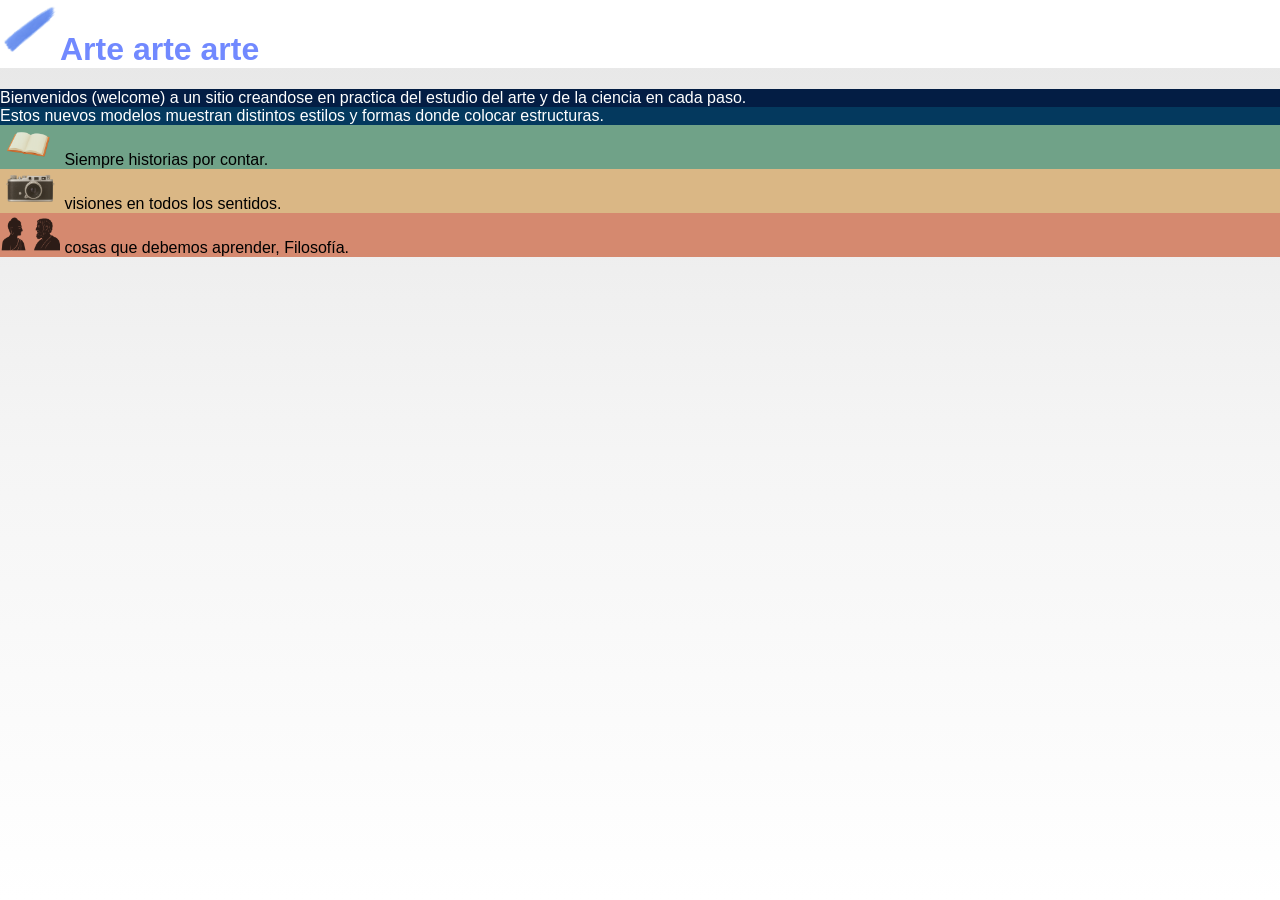
<file: index.html>
<html5>
<head>
  <link rel="stylesheet" href="Styles.css">
  <body>
  <div class="title"><h1><img class="icon" src="icon1.png">Arte arte arte</h></div>
  <div class="presentation">Bienvenidos (welcome) a un sitio creandose en practica del estudio del arte y de la ciencia en cada paso.</div>
  <div class="item__p item--first">
    Estos nuevos modelos muestran distintos 
    estilos y formas donde colocar estructuras.
    
  </div>
  <div class="item--second"><a href="index3.html"><img class="icon" src="iconbook.png"></a> Siempre historias por contar.</div>
  <div class="item--third"><a href="index4.html"><img class="icon" src="iconcamera.png"></a> visiones en todos los sentidos.</div>
  <div class="item--fourth"><a href="index2.html"><img class="icon" src="budaplaton.png" ></a> cosas que debemos aprender, Filosofía.</div>
  
  <script src="code.js"></script>
  </body>
  </head>
  </html>
</file>
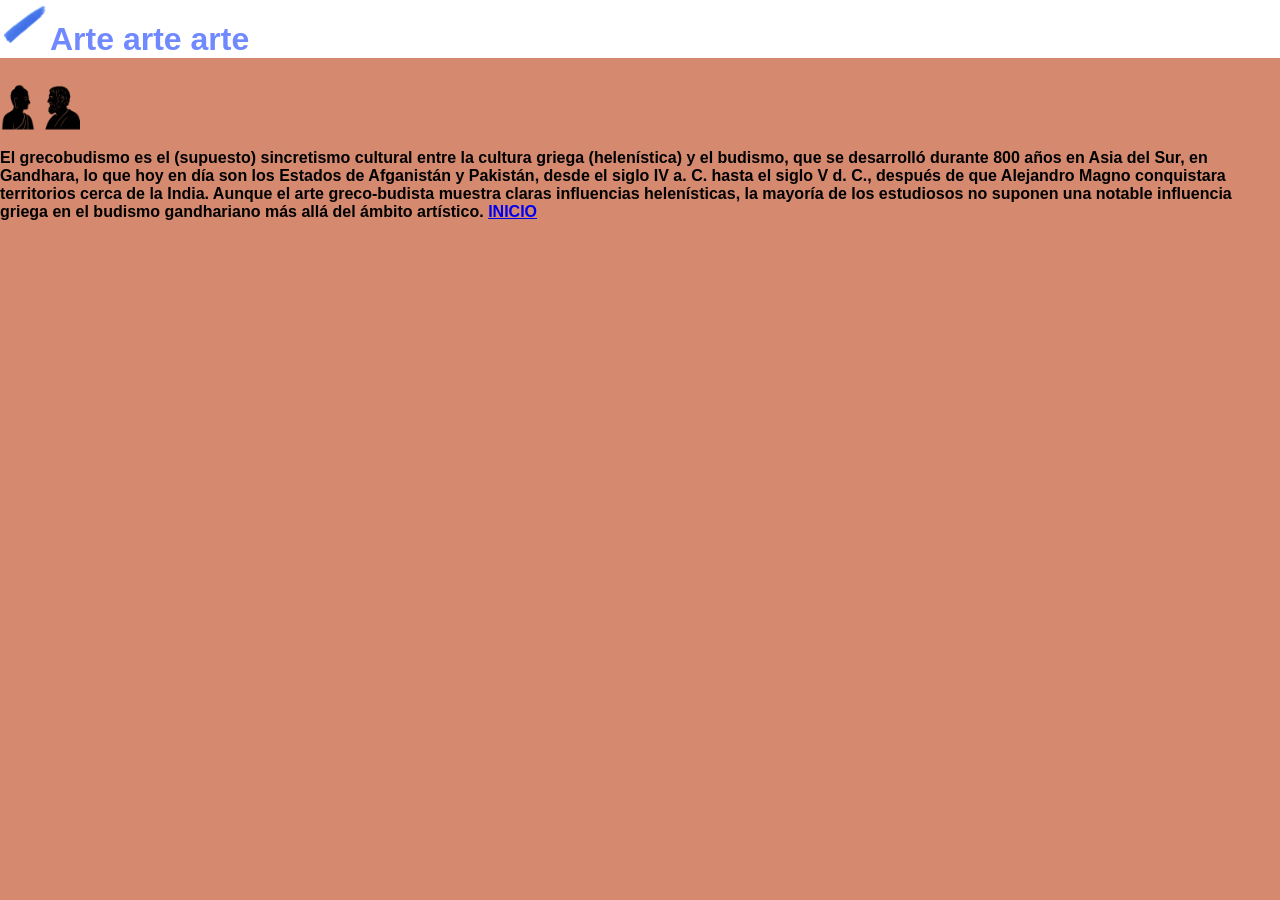
<file: index2.html>
<html5>
  <head>
    <link rel="stylesheet" href="Styles2.css">
    <body>
    <div class="title"><h1><img class="icon--title" src="icon1.png">Arte arte arte</h></div>
    <div><img class="icon icon--bp" src="budaplaton.png"></div>
    <p>El grecobudismo es el (supuesto) sincretismo cultural entre la cultura griega (helenística) y el budismo, que se desarrolló durante 800 años en Asia del Sur, en Gandhara, lo que hoy en día son los Estados de Afganistán y Pakistán, desde el siglo IV a. C. hasta el siglo V d. C., después de que Alejandro Magno conquistara territorios cerca de la India. Aunque el arte greco-budista muestra claras influencias helenísticas, la mayoría de los estudiosos no suponen una notable influencia griega en el budismo gandhariano más allá del ámbito artístico.

      <a href="index.html">INICIO</a>
    </p>
    </body>
  </head>
</html>
</file>
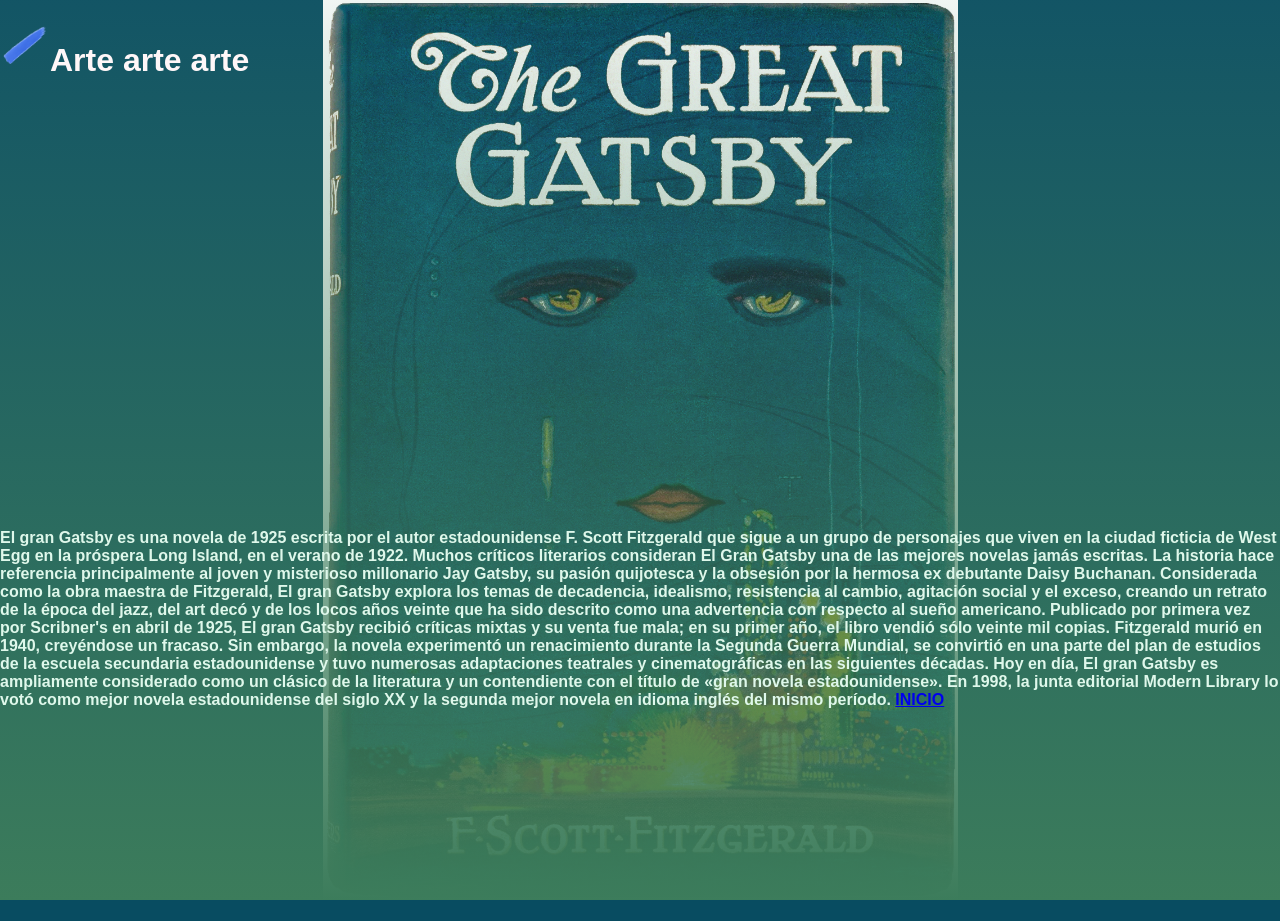
<file: index3.html>
<!DOCTYPE html>
<html lang="en">
<head>
    <meta charset="UTF-8">
    <meta name="viewport" content="width=device-width, initial-scale=1.0">
    <title>Document</title>
    <link rel="stylesheet" href="Styles3.css">
</head>
<body>
    <div class="title"><h1><img class="icon-title" src="icon1.png">Arte arte arte</h></div>
    <p>
        El gran Gatsby es una novela de 1925 escrita por el autor estadounidense F. Scott Fitzgerald que sigue a un grupo de personajes que viven en la ciudad ficticia de West Egg en la próspera Long Island, en el verano de 1922. Muchos críticos literarios consideran El Gran Gatsby una de las mejores novelas jamás escritas.

        La historia hace referencia principalmente al joven y misterioso millonario Jay Gatsby, su pasión quijotesca y la obsesión por la hermosa ex debutante Daisy Buchanan. Considerada como la obra maestra de Fitzgerald, El gran Gatsby explora los temas de decadencia, idealismo, resistencia al cambio, agitación social y el exceso, creando un retrato de la época del jazz, del art decó y de los locos años veinte que ha sido descrito como una advertencia con respecto al sueño americano.

        Publicado por primera vez por Scribner's en abril de 1925, El gran Gatsby recibió críticas mixtas y su venta fue mala; en su primer año, el libro vendió sólo veinte mil copias. Fitzgerald murió en 1940, creyéndose un fracaso. Sin embargo, la novela experimentó un renacimiento durante la Segunda Guerra Mundial, se convirtió en una parte del plan de estudios de la escuela secundaria estadounidense y tuvo numerosas adaptaciones teatrales y cinematográficas en las siguientes décadas. Hoy en día, El gran Gatsby es ampliamente considerado como un clásico de la literatura y un contendiente con el título de «gran novela estadounidense». En 1998, la junta editorial Modern Library lo votó como mejor novela estadounidense del siglo XX y la segunda mejor novela en idioma inglés del mismo período.

        <a href="index.html">INICIO</a>
    </p>
</body>
</html>
</file>
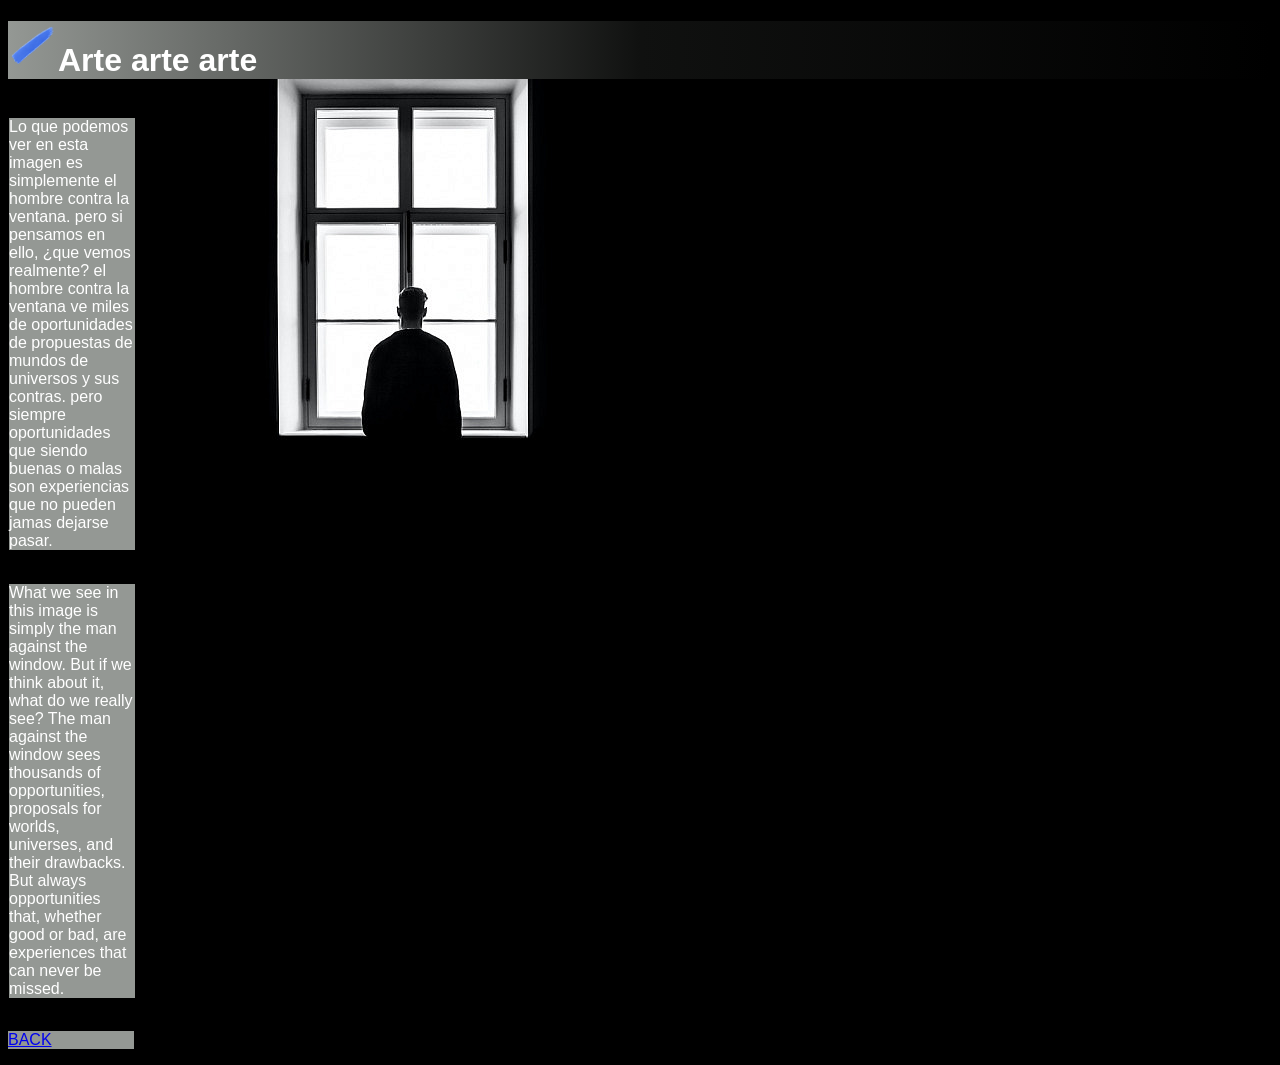
<file: index4.html>
<!DOCTYPE html>
<html lang="en">
<head>
    <meta charset="UTF-8">
    <meta name="viewport" content="width=device-width, initial-scale=1.0">
    <title>Document</title>
    <link rel="stylesheet" href="Styles4.css">
</head>
<body>
    <div class="title"><h1><img class="icon-title" src="icon1.png">Arte arte arte</h></div>
    <div class="container">
        <div class="text">
        <p>
            Lo que podemos ver en esta imagen es simplemente el hombre contra la ventana. pero si pensamos en ello, ¿que vemos realmente? el hombre contra la ventana ve miles de oportunidades de propuestas de mundos de universos y sus contras. pero siempre oportunidades que siendo buenas o malas son experiencias que no pueden jamas dejarse pasar.
        </p>
    </div>
    </div>    
    
    <div class="container2">
    <div class="text2">
        <p>What we see in this image is simply the man against the window. But if we think about it, what do we really see? The man against the window sees thousands of opportunities, proposals for worlds, universes, and their drawbacks. But always opportunities that, whether good or bad, are experiences that can never be missed.
        </p>
    </div>
    </div>

    <div class="inicio"><p><a href="index.html">BACK</a></p></div>
    
</body>
</html>
</file>
<file: Styles.css>
body {
  margin: 0;
  min-height: 100vh;
  font-family: Sans-Serif;
  color: #333;
  background: linear-gradient(to bottom, #e6e6e6, #f5f5f5, #ffffff);
}

.icon {
  width: 60px;      /* tamaño controlado */
  height: auto;
  opacity: 0.8;     /* sutil */
}

.title {
  background-color: white;
  color: #7189ff;
  
}

.presentation {
  background-color: #031d44;
  color: white;
}

.item--first {
  background-color: #04395e;
  color: white;
}

.item--second {
  background-color: #70a288;
  color: black;
}

.item--third {
  background-color: #dab785;
  color: black;
}

.item--fourth {
  background-color: #d5896f;
  color: black;
}
</file>
<file: Styles2.css>
body {
  background-color: #d5896f;
  margin: 0;
  min-height: 100vh;
  font-family: Sans-Serif;
  color: black;
  font-weight: bold;
}

.title {
  background-color: white;
  color: #7189ff;
  
}

.icon--title {
  width: 50px;      /* tamaño controlado */
  height: auto;
  
}

.icon--bp {
  width: 80px;
  height: auto;
  
}
</file>
<file: Styles3.css>
body {
    /* 1. Definimos el color base */
    background-color: #084C61;

    /* 2. Superponemos un degradado que se funde con la imagen */
    background-image: 
        linear-gradient(to bottom, rgba(112, 162, 136, 0.1), #3c7c5b), 
        url('Gatsby.jpg');

    /* 3. Ajustes de visualización */
    background-size: contain;      /* Muestra la imagen entera sin recortar */
    background-repeat: no-repeat;
    background-position: center 10%; /* La centra horizontalmente y la sube un poco */
    
    /* Si preferís que ocupe todo el ancho pero se vea más amplia: */
    /* background-size: 100% auto; */ 

    background-attachment: fixed;
    background-blend-mode: normal; /* Probá 'normal' para ver la amplitud real primero */ 

    margin: 0;
    min-height: 100vh;
    font-family: Sans-Serif;
    color: #DFF8EB;
    font-weight: bold;
}

.title {
    color: #FFF7F8;
}

.icon-title {
    width: 50px;      /* tamaño controlado */
    height: auto;
}

p {
    margin-top: 50vh; /* Esto lo baja justo a la mitad de la pantalla */
}
</file>
<file: Styles4.css>
body {
    background-color: black;
    background-image: url(bn.png);
    background-repeat: no-repeat;
    font-family: sans-serif;
}

.icon-title {
    width: 50px;
    height: auto;
}

.title {
    background: linear-gradient(to right, #949894, #101110,black);
    color: white;
}

.text {
    background-color: #949894;
    color: white;
    width: 10%;
    transition-property: left, background-color;
    transition-duration: 5.7s;
    transition-timing-function: cubic-bezier(ease);
    position: relative;
    left: 0;
}

.container:hover .text {
    left: 80%; 
    background: linear-gradient(#101110, black); 
}

.container {
    width: 100%; 
    border: 1px solid transparent;
}

.container2 {
    width: 100%; 
    border: 1px solid transparent;
}

.text2 {
    background-color: #949894;
    color: white;
    width: 10%;
    transition-property: left, background-color;
    transition-duration: 5.7s;
    transition-timing-function: cubic-bezier(ease);
    position: relative;
    left: 0;
}

.container2:hover .text2 {
    left: 80%; 
    background: linear-gradient(#101110, black); 
}

.inicio {
    background-color: #949894;
    color: white;
    width: 10%;
}
</file>
